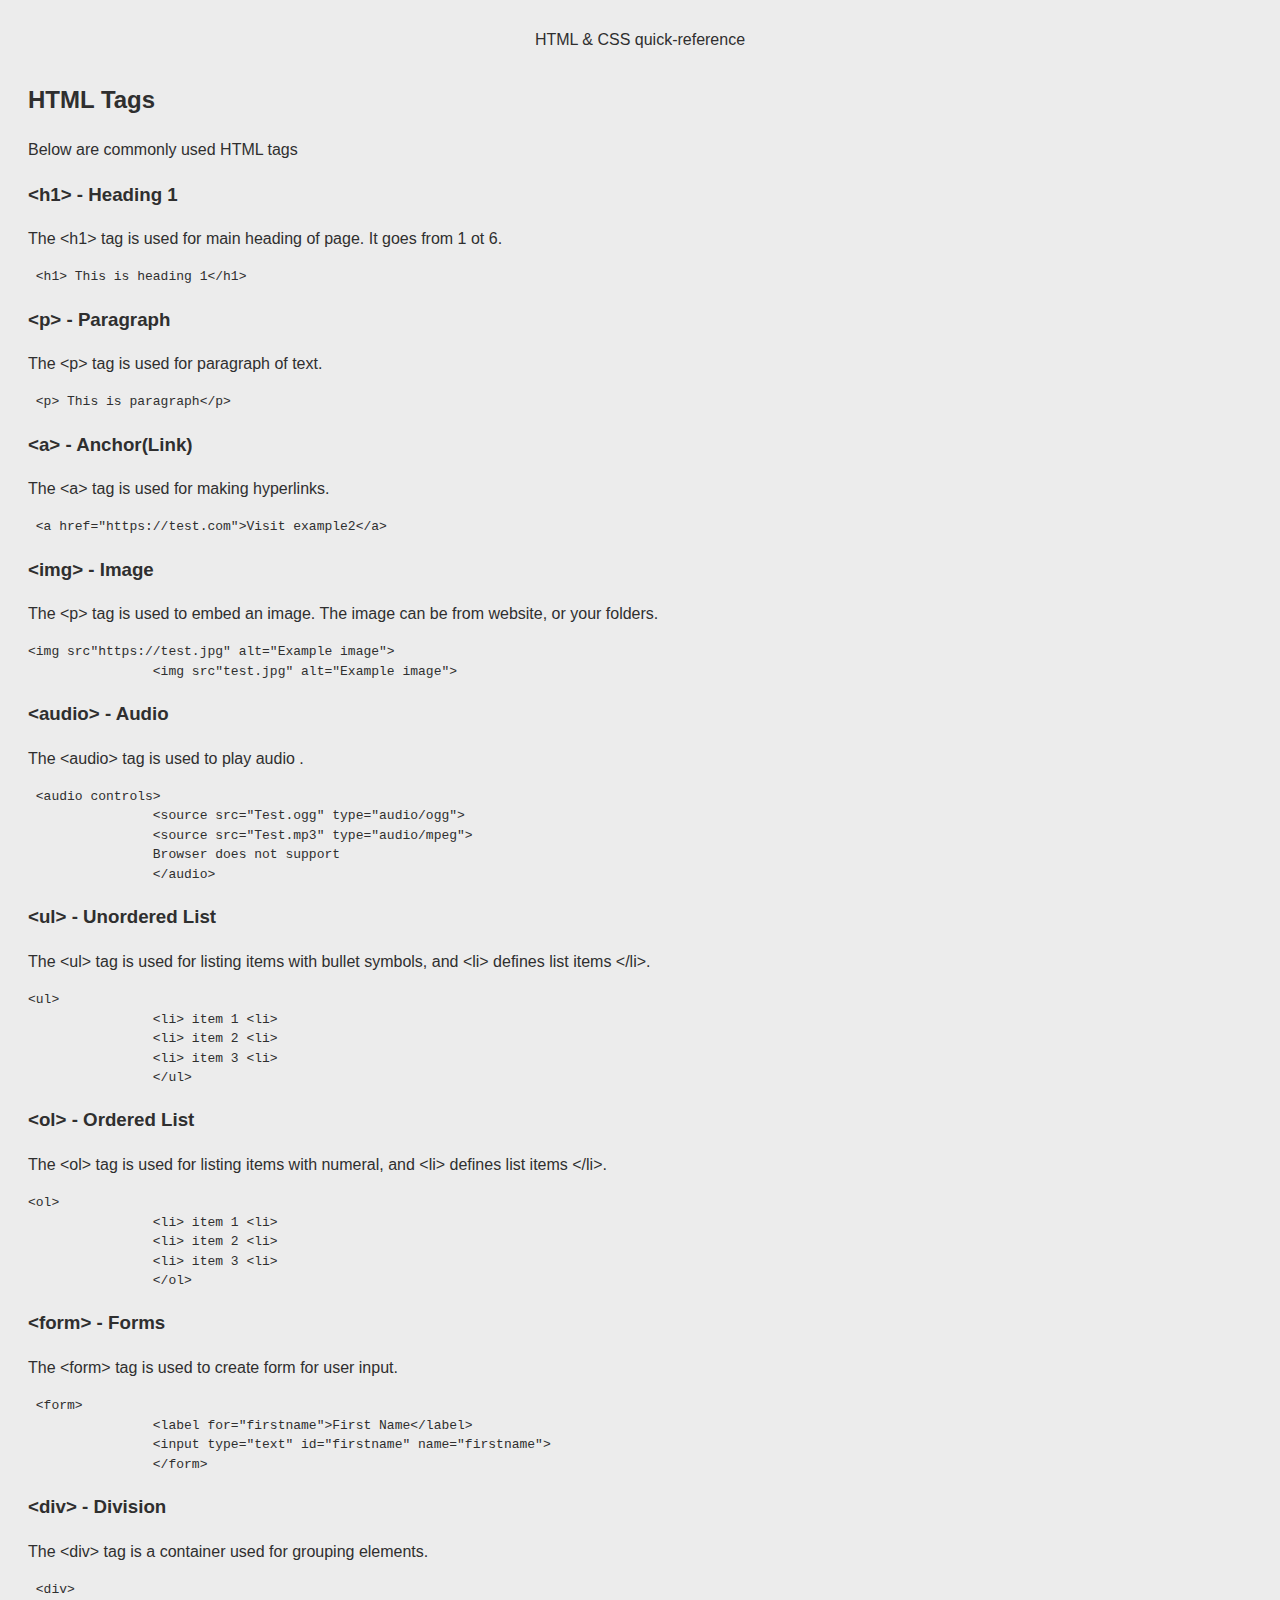
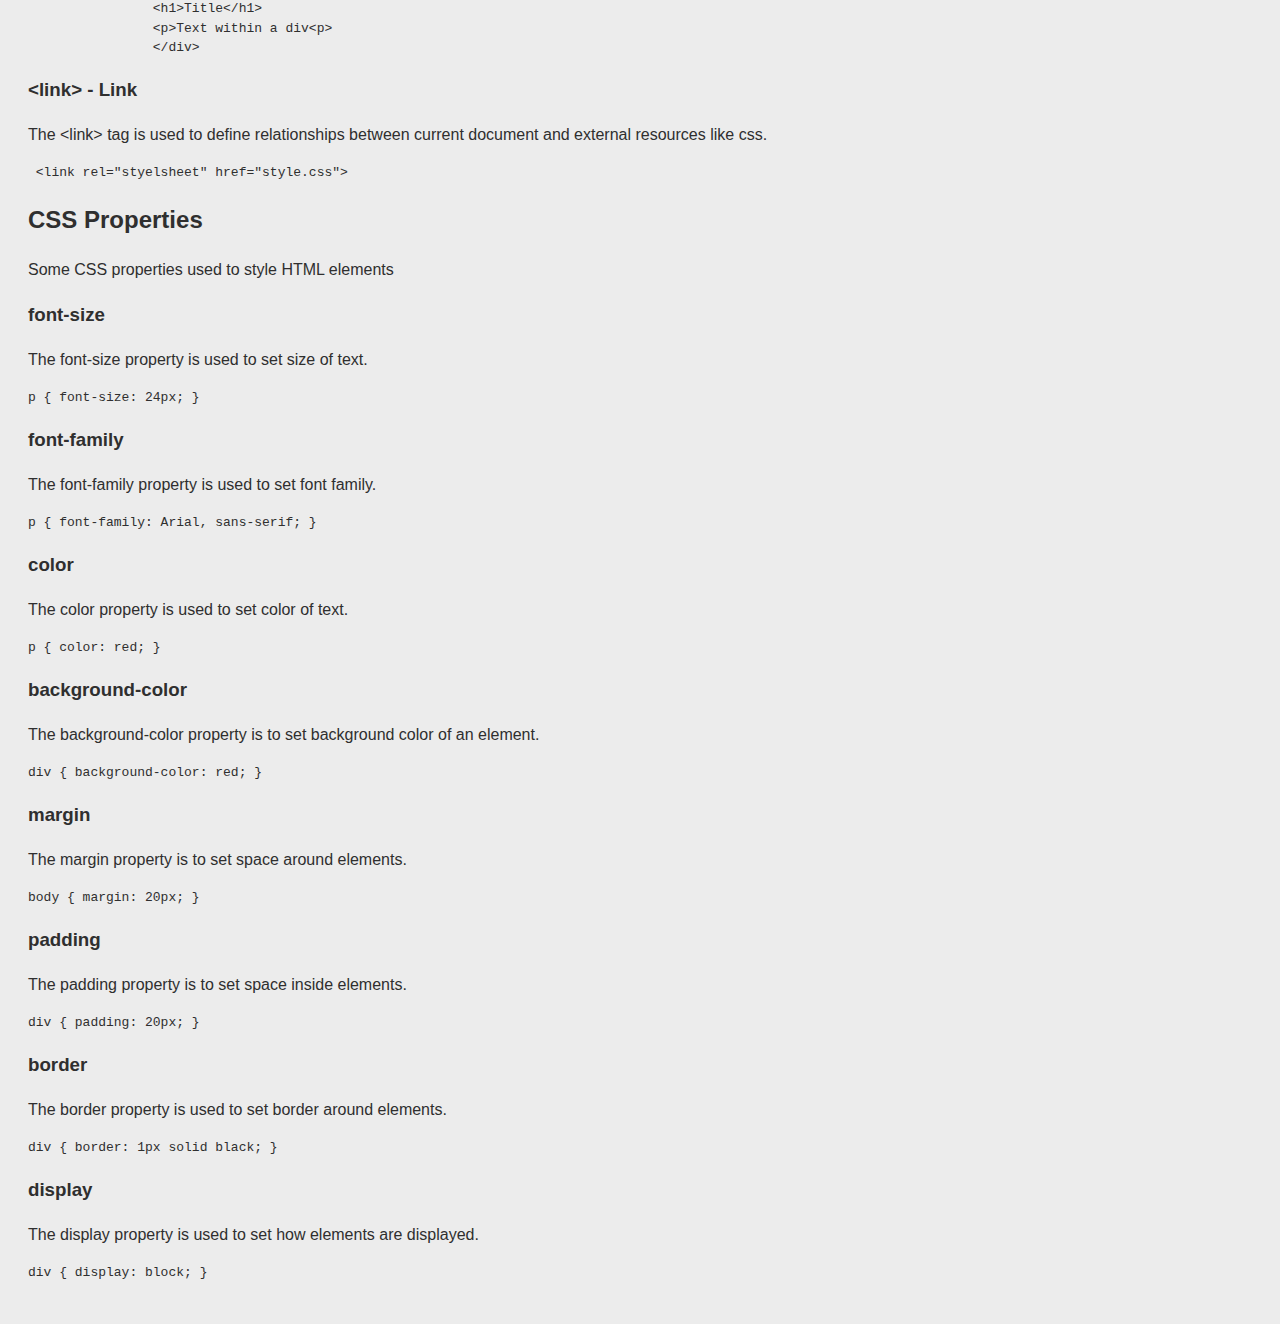
<file: Chapter-1-Introduction to HTML and CSS/HTML and CSS Resource/index.html>
<!DOCTYPE html>
<html lang="en">
<head>
    <meta charset="UTF-8">
    <meta name="viewport" content="width=device-width, initial-scale=1.0">
    <title>HTML & CSS Resource</title>
    <!-- Linked to external stylesheet -->
    <link rel="stylesheet" href="style.css">
</head>
<body>
    <!-- Header for Webpage-->
    <header>HTML & CSS quick-reference</header>
    <section>
        <!-- Sub-heading for HTML tags and description-->
        <h2>HTML Tags</h2>
        <p>Below are commonly used HTML tags</p>
        <!-- Article for HTML tags with <pre> and <code>-->
        <article>
            <h3>&lt;h1&gt; - Heading 1</h3>
            <p>The &lt;h1&gt; tag is used for main heading of page. It goes from 1 ot 6.</p>
            <pre><code> &lt;h1&gt; This is heading 1&lt;/h1&gt;</code></pre>
        </article>

        <article>
            <h3>&lt;p&gt; - Paragraph </h3>
            <p>The &lt;p&gt; tag is used for paragraph of text.</p>
            <pre><code> &lt;p&gt; This is paragraph&lt;/p&gt;</code></pre>
        </article>

        <article>
            <h3>&lt;a&gt; - Anchor(Link)</h3>
            <p>The &lt;a&gt; tag is used for making hyperlinks.</p>
            <pre><code> &lt;a href="https://test.com"&gt;Visit example2&lt;/a&gt;</code></pre>
        </article>

        <article>
            <h3>&lt;img&gt; - Image</h3>
            <p>The &lt;p&gt; tag is used to embed an image. The image can be from website, or your folders.</p>
            <pre><code>&lt;img src"https://test.jpg" alt="Example image"&gt; 
                &lt;img src"test.jpg" alt="Example image"&gt;</code></pre>
        </article>

        <article>
            <h3>&lt;audio&gt; - Audio </h3>
            <p>The &lt;audio&gt; tag is used to play audio .</p>
            <pre><code> &lt;audio controls&gt; 
                &lt;source src="Test.ogg" type="audio/ogg"&gt;
                &lt;source src="Test.mp3" type="audio/mpeg"&gt;
                Browser does not support
                &lt;/audio&gt;</code></pre>
        </article>

        <article>
            <h3>&lt;ul&gt; - Unordered List </h3>
            <p>The &lt;ul&gt; tag is used for listing items with bullet symbols, and &lt;li&gt; defines list items &lt;/li&gt;.</p>
            <pre><code>&lt;ul&gt; 
                &lt;li&gt; item 1 &lt;li&gt;
                &lt;li&gt; item 2 &lt;li&gt;
                &lt;li&gt; item 3 &lt;li&gt;
                &lt;/ul&gt;</code></pre>
        </article>

        <article>
            <h3>&lt;ol&gt; - Ordered List </h3>
            <p>The &lt;ol&gt; tag is used for listing items with numeral, and &lt;li&gt; defines list items &lt;/li&gt;.</p>
            <pre><code>&lt;ol&gt; 
                &lt;li&gt; item 1 &lt;li&gt;
                &lt;li&gt; item 2 &lt;li&gt;
                &lt;li&gt; item 3 &lt;li&gt;
                &lt;/ol&gt;</code></pre>
        </article>

        <article>
            <h3>&lt;form&gt; - Forms </h3>
            <p>The &lt;form&gt; tag is used to create form for user input.</p>
            <pre><code> &lt;form&gt;
                &lt;label for="firstname"&gt;First Name&lt;/label&gt;
                &lt;input type="text" id="firstname" name="firstname"&gt;
                &lt;/form&gt;</code></pre>
        </article>

        <article>
            <h3>&lt;div&gt; - Division </h3>
            <p>The &lt;div&gt; tag is a container used for grouping elements.</p>
            <pre><code> &lt;div&gt;
                &lt;h1&gt;Title&lt;/h1&gt;
                &lt;p&gt;Text within a div&lt;p&gt;
                &lt;/div&gt;</code></pre>
        </article>

        <article>
            <h3>&lt;link&gt; - Link </h3>
            <p>The &lt;link&gt; tag is used to define relationships between current document and external resources like css.</p>
            <pre><code> &lt;link rel="styelsheet" href="style.css"&gt;</code></pre>
        </article>
    </section>
    <section>
        <!-- Sub-heading for CSS Properties-->
        <h2>CSS Properties</h2>
        <p>Some CSS properties used to style HTML elements</p>

        <article>
            <h3>font-size</h3>
            <p>The font-size property is used to set size of text.</p>
            <pre><code>p { font-size: 24px; }</code></pre>
        </article>

        <article>
            <h3>font-family</h3>
            <p>The font-family property is used to set font family.</p>
            <pre><code>p { font-family: Arial, sans-serif; }</code></pre>
        </article>

        <article>
            <h3>color</h3>
            <p>The color property is used to set color of text.</p>
            <pre><code>p { color: red; }</code></pre>
        </article>

        <article>
            <h3>background-color</h3>
            <p>The background-color property is to set background color of an element.</p>
            <pre><code>div { background-color: red; }</code></pre>
        </article>

        <article>
            <h3>margin</h3>
            <p>The margin property is to set space around elements.</p>
            <pre><code>body { margin: 20px; }</code></pre>
        </article>

        <article>
            <h3>padding</h3>
            <p>The padding property is to set space inside elements.</p>
            <pre><code>div { padding: 20px; }</code></pre>
        </article>

        <article>
            <h3>border</h3>
            <p>The border property is used to set border around elements.</p>
            <pre><code>div { border: 1px solid black; }</code></pre>
        </article>

        <article>
            <h3>display</h3>
            <p>The display property is used to set how elements are displayed.</p>
            <pre><code>div { display: block; }</code></pre>
        </article>
    </section>
</body>
</html>
</file>
<file: Chapter-1-Introduction to HTML and CSS/HTML and CSS Resource/style.css>
/*Header Style*/

header {
    text-align: center;
    margin-bottom: 30px;
}

/*Body Style*/
body h2, h3 {
    font-family: 'Segoe UI', Tahoma, Geneva, Verdana, sans-serif;
}
body {
    font-family: Verdana, Geneva, Tahoma, sans-serif;
    line-height: 1.5;
    background-color: #ebebebed;
    color: #2f2f2f;
    padding: 20px;
}
/*Paragraph Style*/
</file>
